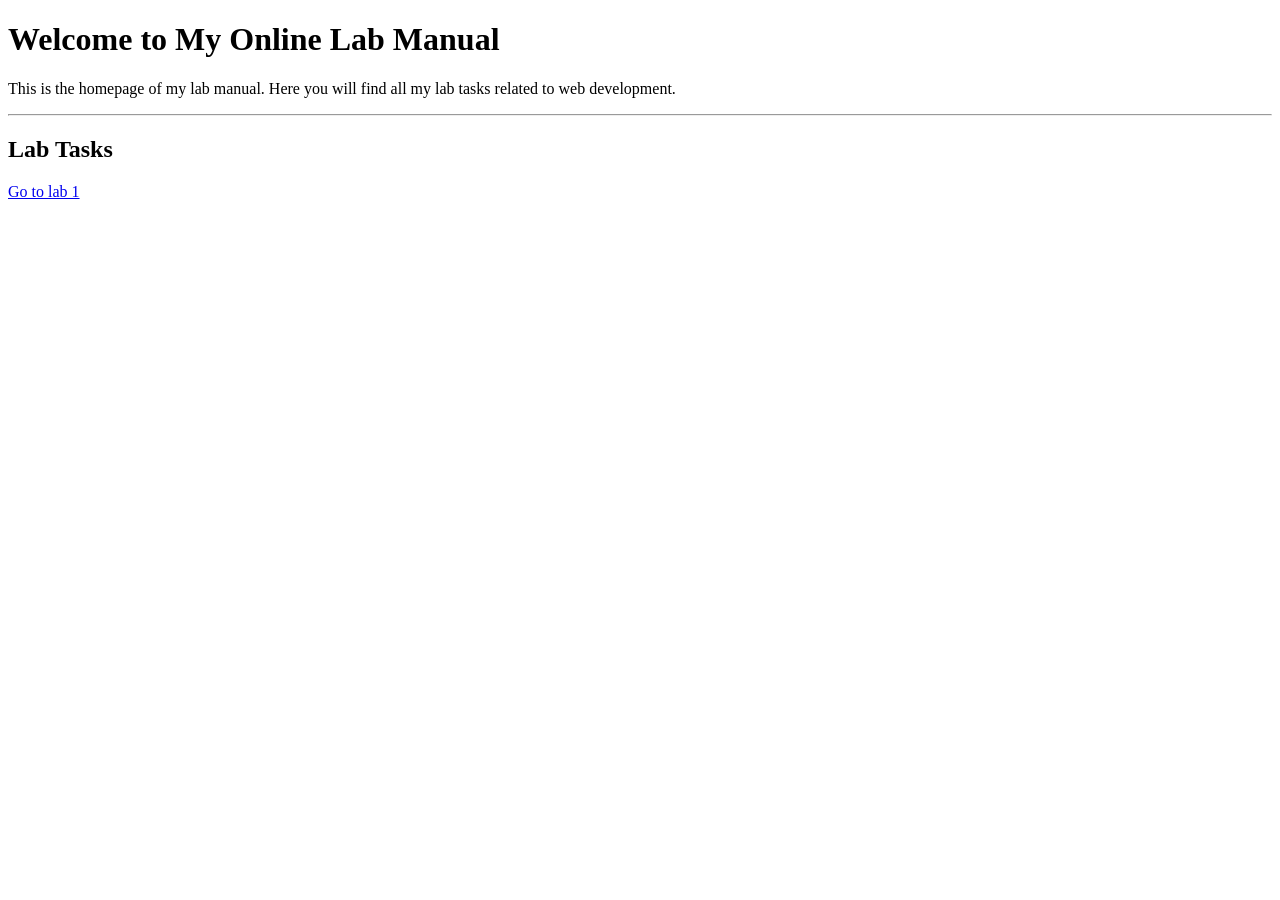
<file: index.html>
<!DOCTYPE html>
<html lang="en">

<head>
    <meta charset="UTF-8">
    <title>My Online Lab Manual</title>
</head>

<body>

    <!-- Create a lab2.html file as the homepage of your online lab manual. -->

    <h1>Welcome to My Online Lab Manual</h1>

    <p>
        This is the homepage of my lab manual. Here you will find all my lab tasks
        related to web development.
    </p>

    <hr>

    <h2>Lab Tasks</h2>

    

    <!-- Insert a hyperlink to your lab1.html file. -->

    <p><a href="Lab1.html">Go to lab 1</a></p>




</body>

</html>
</file>
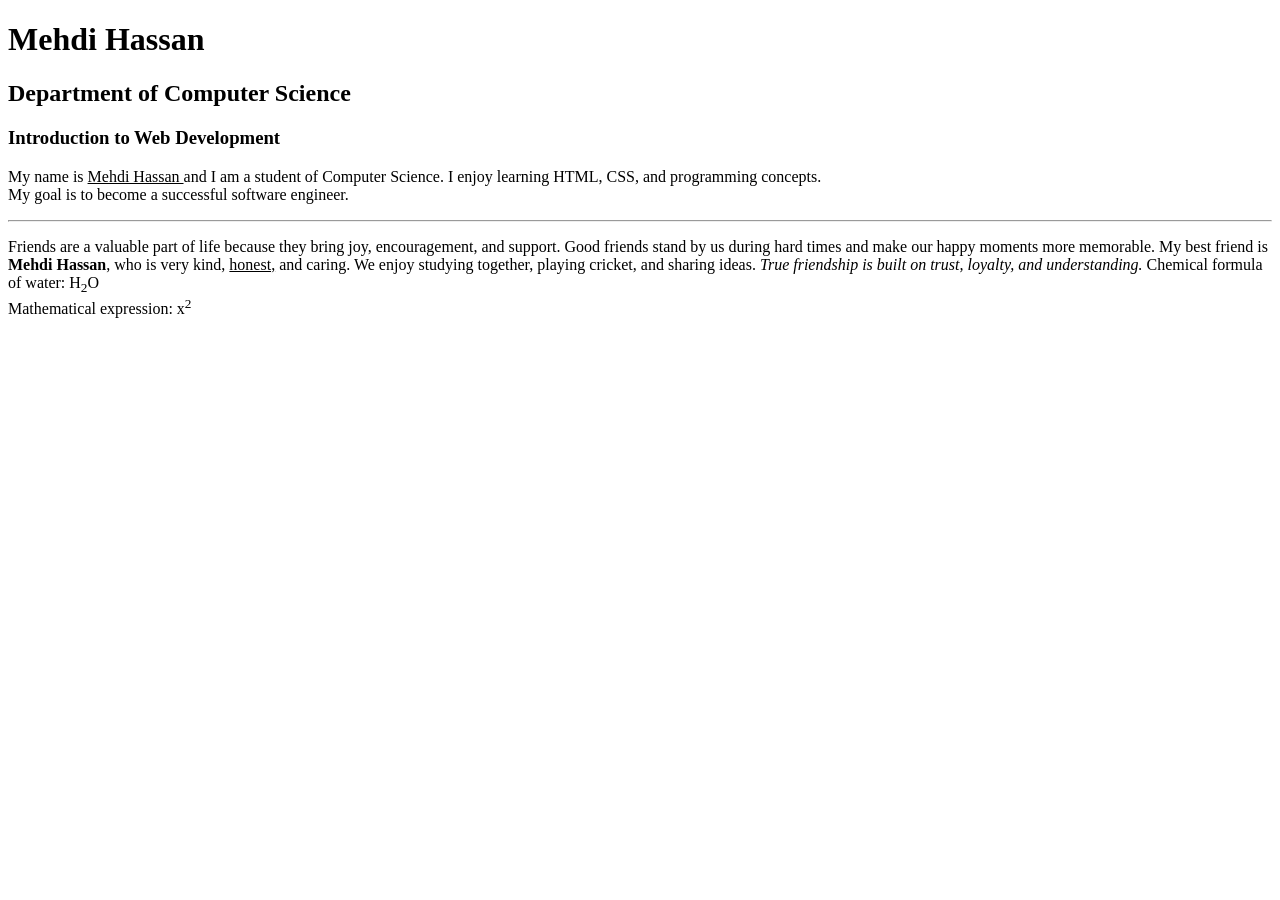
<file: lab1.html>
<!DOCTYPE html>
<html lang="en">
<head>
    <meta charset="UTF-8">
    <meta name="viewport" content="width=device-width, initial-scale=1.0">
    <title>Lab Task</title>
</head>
<body>

    <h1>Mehdi Hassan</h1>

    <h2>Department of Computer Science</h2>
    <h3>Introduction to Web Development</h3>

    <p>
        My name is <u> Mehdi Hassan </u> and I am a student of Computer Science. 
        I enjoy learning HTML, CSS, and programming concepts.<br>
        My goal is to become a successful software engineer.
    </p>

    <hr>

    <p>
        Friends are a valuable part of life because they bring joy, encouragement, and support. 
        Good friends stand by us during hard times and make our happy moments more memorable. 
        My best friend is <b>Mehdi Hassan</b>, who is very kind, <u>honest,</u> and caring. 
        We enjoy studying together, playing cricket, and sharing ideas. 
        <i>True friendship is built on trust, loyalty, and understanding.</i>
        Chemical formula of water: H<sub>2</sub>O<br>
        Mathematical expression: x<sup>2</sup>
    </p>

</body>
</html>
</file>
